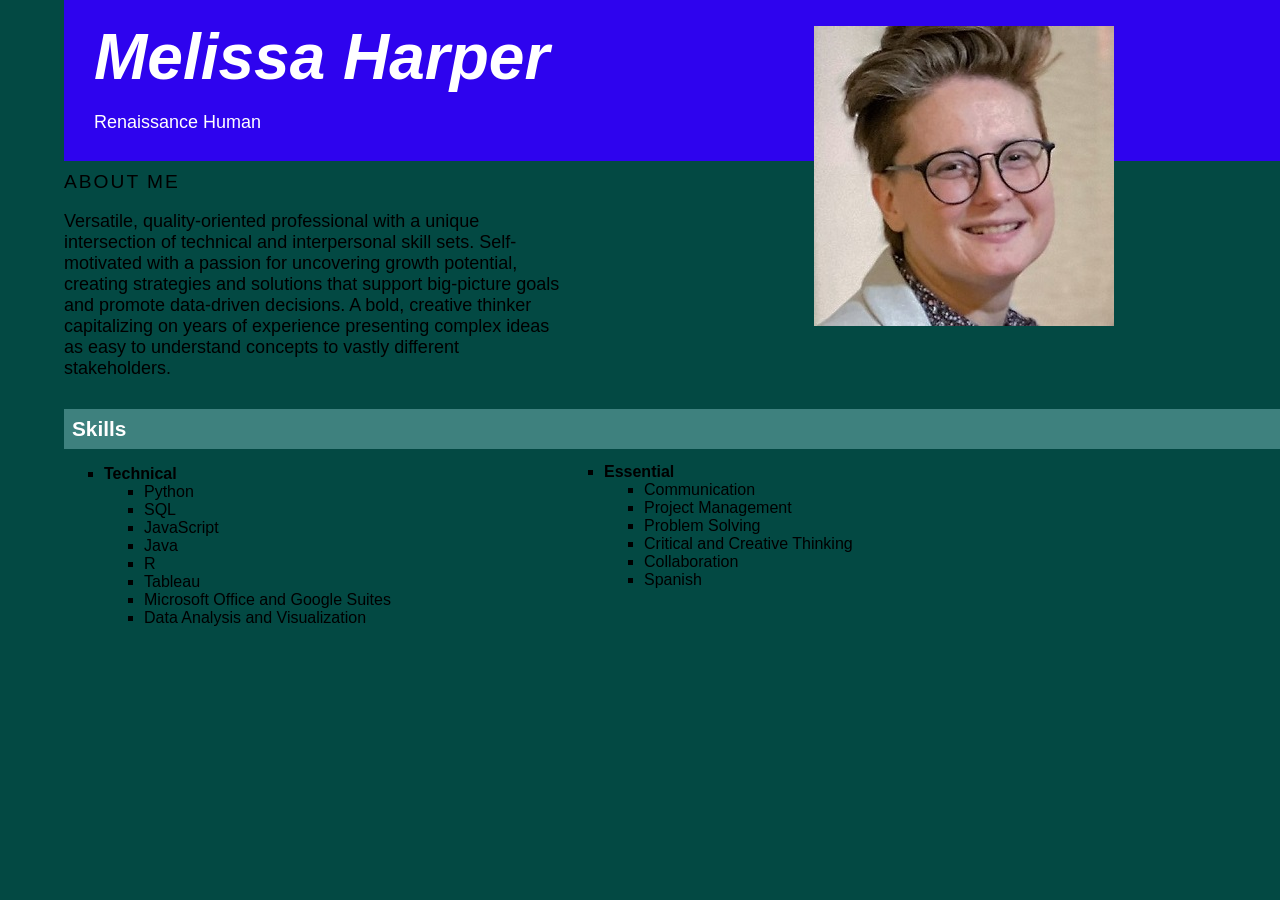
<file: index.html>
<!DOCTYPE html>
<html lang="en">
<head>
    <meta charset="UTF-8">
    <meta name="viewport" content="width=device-width, initial-scale=1.0">
    <title>Practice Portfolio</title>
    <link rel="stylesheet" type="text/css" href="styles.css">
</head>
<body>
    <header>

        <h1>Melissa Harper</h1>

        <p>Renaissance Human</p>

        <div id="content">
            <img src="./assets/images/harper.JPG" alt="photo of Melissa Harper">

        </div>

    </header>

    <article>

        <section>
            <h2>About Me</h2>

            <p> Versatile, quality-oriented professional with a unique intersection of technical and interpersonal skill sets. Self-motivated with a passion for uncovering growth potential, creating strategies and solutions that support big-picture goals and promote data-driven decisions. A bold, creative thinker capitalizing on years of experience presenting complex ideas as easy to understand concepts to vastly different stakeholders. </p>

        </section>

        <section>  
            <h3>Skills</h3>

            <ul>
                <li><b>Technical</b></li>
                    <ul>
                        <li>Python</li>
                        <li>SQL</li>
                        <li>JavaScript</li>
                        <li>Java</li>
                        <li>R</li>
                        <li>Tableau</li>
                        <li>Microsoft Office and Google Suites</li>
                        <li>Data Analysis and Visualization</li>
                    </ul>
            </ul>

            <ul class="ulRight">
                <li><b>Essential</b></li>
                    <ul>
                        <li>Communication</li>
                        <li>Project Management</li>
                        <li>Problem Solving</li>
                        <li>Critical and Creative Thinking</li>
                        <li>Collaboration</li>
                        <li>Spanish</li>
                    </ul>
            </ul>
        </section>

    </article>
    
</body>
</html>
</file>
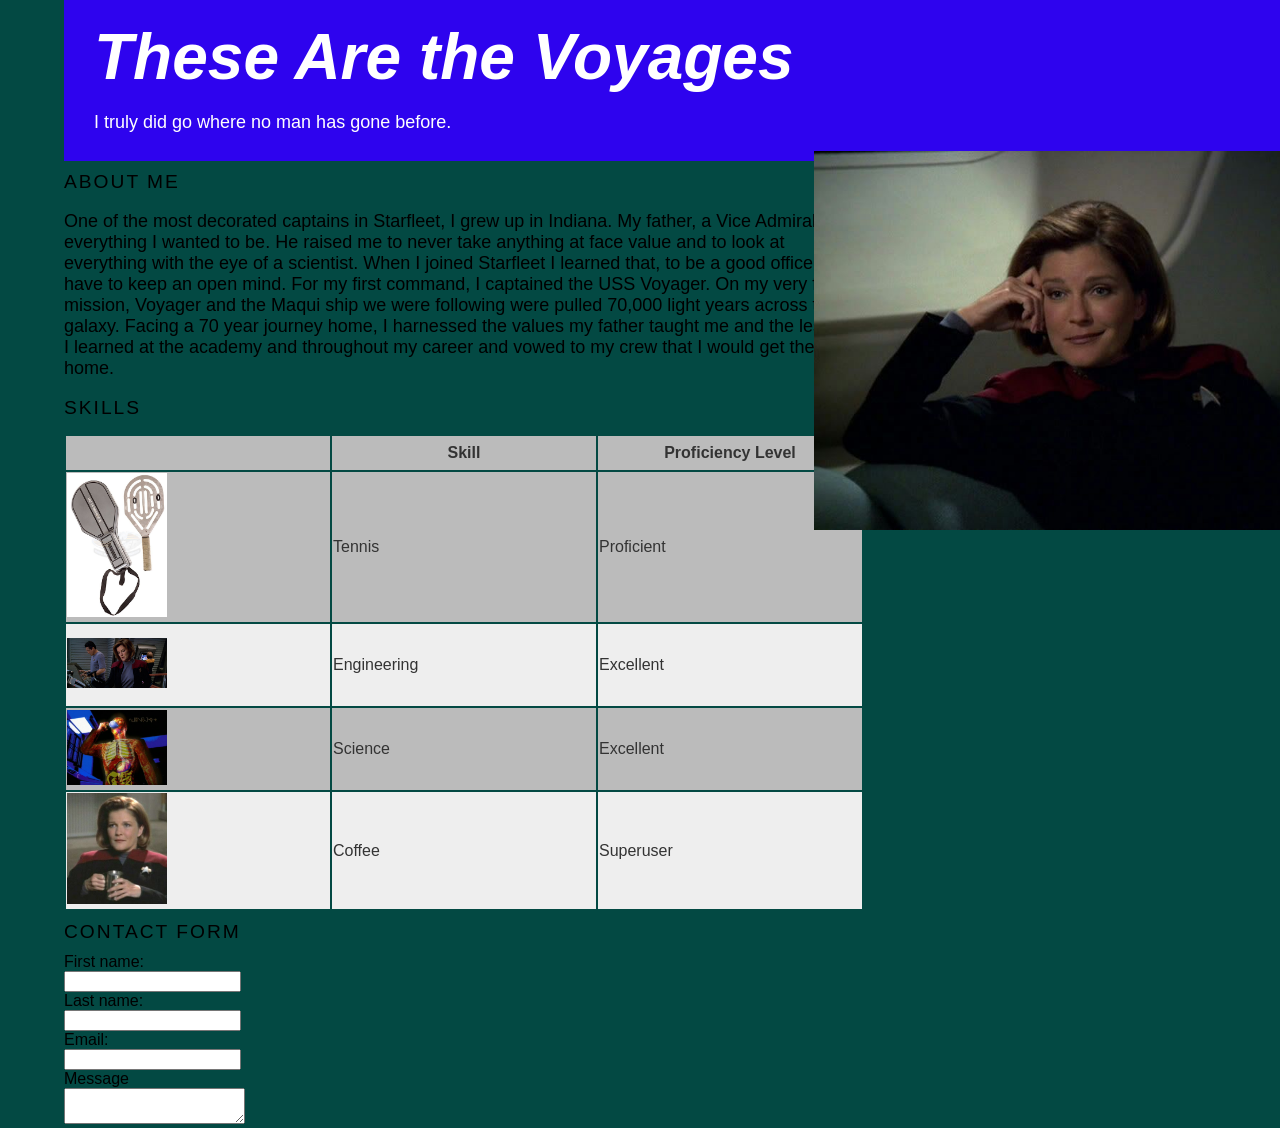
<file: Janeway/janeway-index.html>
<!DOCTYPE html>
<html lang="en">
<head>
    <meta charset="UTF-8">
    <meta name="viewport" content="width=device-width, initial-scale=1.0">
    <title>Practice Portfolio</title>
    <link rel="stylesheet" type="text/css" href="../styles.css">
</head>

<header>

    <h1>These Are the Voyages</h1>

    <p>I truly did go where no man has gone before.</p>

    <style>
        #content {
            position: relative;
        }
        #content img {
            position: absolute;
            top: 0px;
            right: 0px;
        }
    </style>
    
    <div id="content">
        <img src="../assets/images/janeway-smirk.jpg" alt="SCaptain Katherine Janeway" width="500">
    </div>

</header>

<body>

    <article>

        <section>
            <h2>About Me</h2>

            <p style="width: 800px;">One of the most decorated captains in Starfleet, I grew up in Indiana. My father, a Vice Admiral, was everything I wanted to be. He raised me to never take anything at face value and to look at everything with the eye of a scientist. When I joined Starfleet I learned that, to be a good officer I have to keep an open mind. For my first command, I captained the USS Voyager. On my very first mission, Voyager and the Maqui ship we were following were pulled 70,000 light years across the galaxy. Facing a 70 year journey home, I harnessed the values my father taught me and the lessons I learned at the academy and throughout my career and vowed to my crew that I would get them home.</p>

        </section>

        <section>  
            <h2 class="extra-space-below">Skills</h2>

            <table width="800">

                <tr>
                    <th>    </th>
                    <th align= "left">Skill</th>
                    <th align= "left">Proficiency Level</th>
                </tr>

                <tr>
                    <td><img src="../assets/images/racket.jpg" alt="Starfleet issue tennis racket" width="100"></td>
                    <td>Tennis</td>
                    <td>Proficient</td>                    
                </tr>

                <tr>
                    <td><img src="../assets/images/engineering.jpeg" alt="Chacotay and Janeway in Engineering" width="100">
                    </td>
                    <td>Engineering</td>
                    <td>Excellent</td>                    
                </tr>

                <tr>
                    <td><img src="../assets/images/science.jpg" alt="Infrared scan of crewmember" width="100">
                    </td>
                    <td>Science</td>
                    <td>Excellent</td>                    
                </tr>

                <tr>
                    <td><img src="../assets/images/janeway-coffee.jpg" alt="Captain Janeway drinking coffee" width="100">
                    </td>
                    <td>Coffee</td>
                    <td>Superuser</td>                    
                </tr>

            </table>

        </section>

        <section>
            <h2>Contact Form</h2>

            <form>

                <label>First name:</label><br />
                <input type="text"><br />


                <label>Last name:</label><br />
                <input type="text"><br />

                <label>Email:</label><br />
                <input type="email"><br />

                <label>Message</label><br />
                <textarea></textarea>

            </form>

        </section>
    </article>
    
</body>
</html>
</file>
<file: styles.css>
body {
    background-color: rgb(3, 73, 67);
    font-family: 'Gill Sans', 'Gill Sans MT', Calibri, 'Trebuchet MS', sans-serif;
    width: 100vw;
    padding: 0 5vw;
    margin: 0;
    box-sizing: boarder-box;
   }

#content {
    position: relative;
}

#content img {
    position: absolute;
    top: -125px;
    right: 200px;
}

header, footer {
    color: white;
    background: rgb(46, 3, 238);
    padding: 10px 30px;

}
   
h1 {
    font-style: italic;
    font-size: 4rem;
}

h2 {
    font-weight: lighter;
    font-size: 1.2rem;
    text-transform: uppercase;
    letter-spacing: 2px;
}

h1, h2 {
    
    margin: 10px 0; 
}

h3 {
    background-color: rgb(62, 129, 126);
    color: white;
    font-size: 1.3rem;
    padding: 8px;
}

h4 {
    background: linear-gradient(to right, rgb(111, 175, 89), white);
    color: white;
    padding: 8px;
    font-size: 1.2rem;
    text-transform: uppercase;
    padding: 6px;
}

h3, h4 {
    margin: 30px 0 0;
}

p {
    font-size: 18px;
    width: 500px;
}

main {
    background-color: white;
}

ul {
    list-style-type: square;
}


.ulRight {
    position: relative;
    left: 500px;
    top: -180px;
}

.ulLeft {
    position: relative;
    left: 0;
}

table {
    color: #333
}

th {
    text-align: center;
    width: 100px;
    padding: 8px;
}

td {
    height: 80px;
}

th, tr:nth-child(even) {
    background-color: #bbb;
}

tr:nth-child(odd) {
    background-color: #eee
}

em {
    font-style: normal;
    text-decoration: underline;
}

a {
    font-weight: bold;
    text-decoration: none;
}

.extra-space-below {
    margin-bottom: 15px;
}

.bigger-text {
    font-size: 1.2rem;
}

#special {
    animation: color-change 2s infinite;
}
</file>
